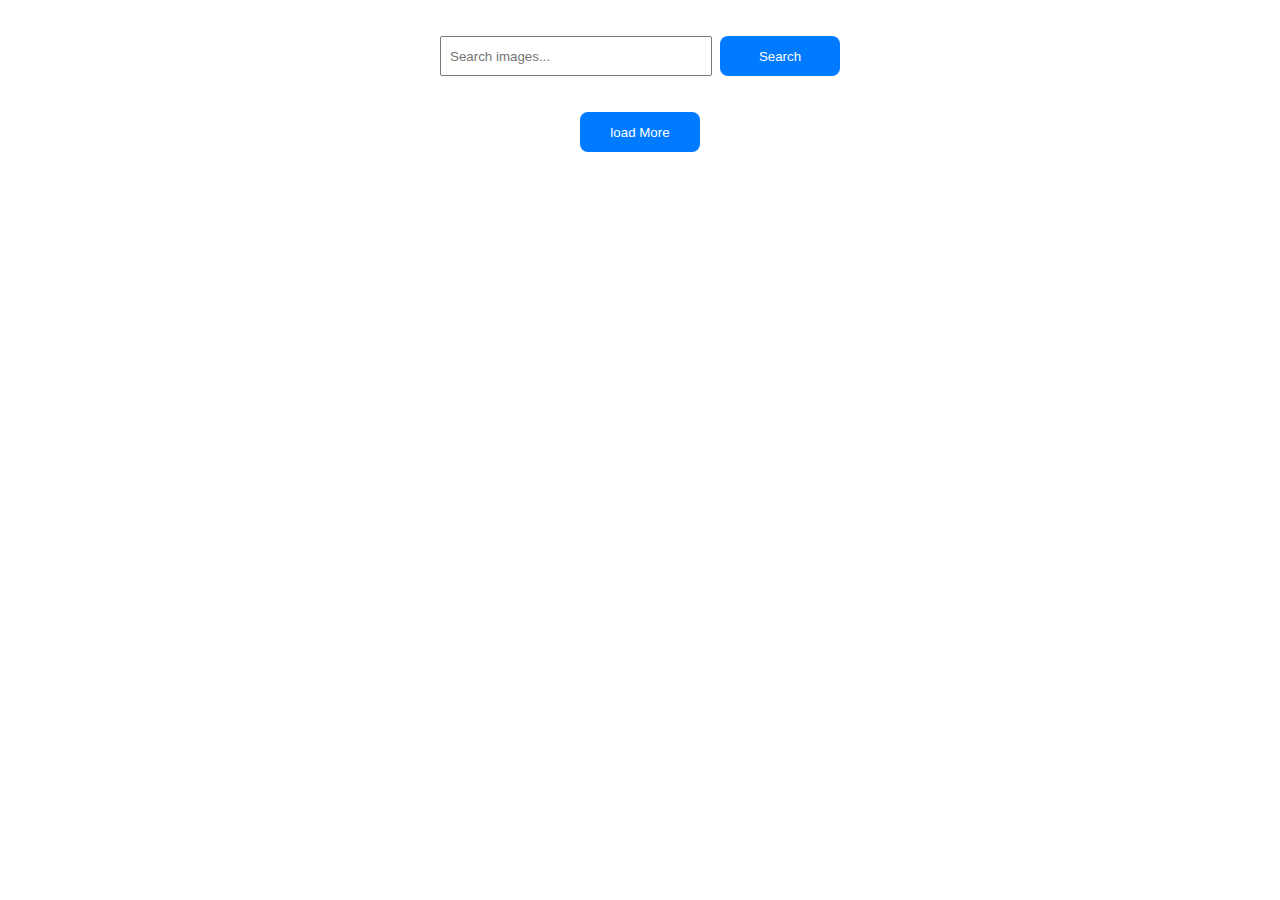
<file: src/index.html>
<!DOCTYPE html>
<html lang="en">
  <head>
    <meta charset="UTF-8" />
    <meta name="viewport" content="width=device-width, initial-scale=1.0" />
    <link rel="icon" type="image/svg+xml" href="./img/javascript.svg" />
    <link rel="stylesheet" href="./css/styles.css" />

    <title>goit-js-hw-12</title>
  </head>
  <body>
    <div class="container">
      <form id="searchForm">
        <input
          type="search"
          id="searchInput"
          placeholder="Search images..."
          name="q"
        />
        <button type="submit">Search</button>
      </form>

      <div id="loader" class="loader" style="display: none"></div>
      <div id="gallery"></div>
      <button id="load_more_btn">load More</button>
    </div>

    <script src="./main.js" type="module"></script>
  </body>
</html>
</file>
<file: src/css/styles.css>
/**
  |============================
  | include css partials with
  | default @import url()
  |============================
*/
@import url('./reset.css');
@import url('./vite-promo.css');
@import url('./header.css');
@import url('./gallery.css');

:root {
  font-family: Inter, Avenir, Helvetica, Arial, sans-serif;
  font-size: 16px;
  line-height: 24px;
  font-weight: 400;

  color: #242424;
  background-color: rgba(255, 255, 255, 0.87);

  font-synthesis: none;
  text-rendering: optimizeLegibility;
  -webkit-font-smoothing: antialiased;
  -moz-osx-font-smoothing: grayscale;
  -webkit-text-size-adjust: 100%;
}
</file>
